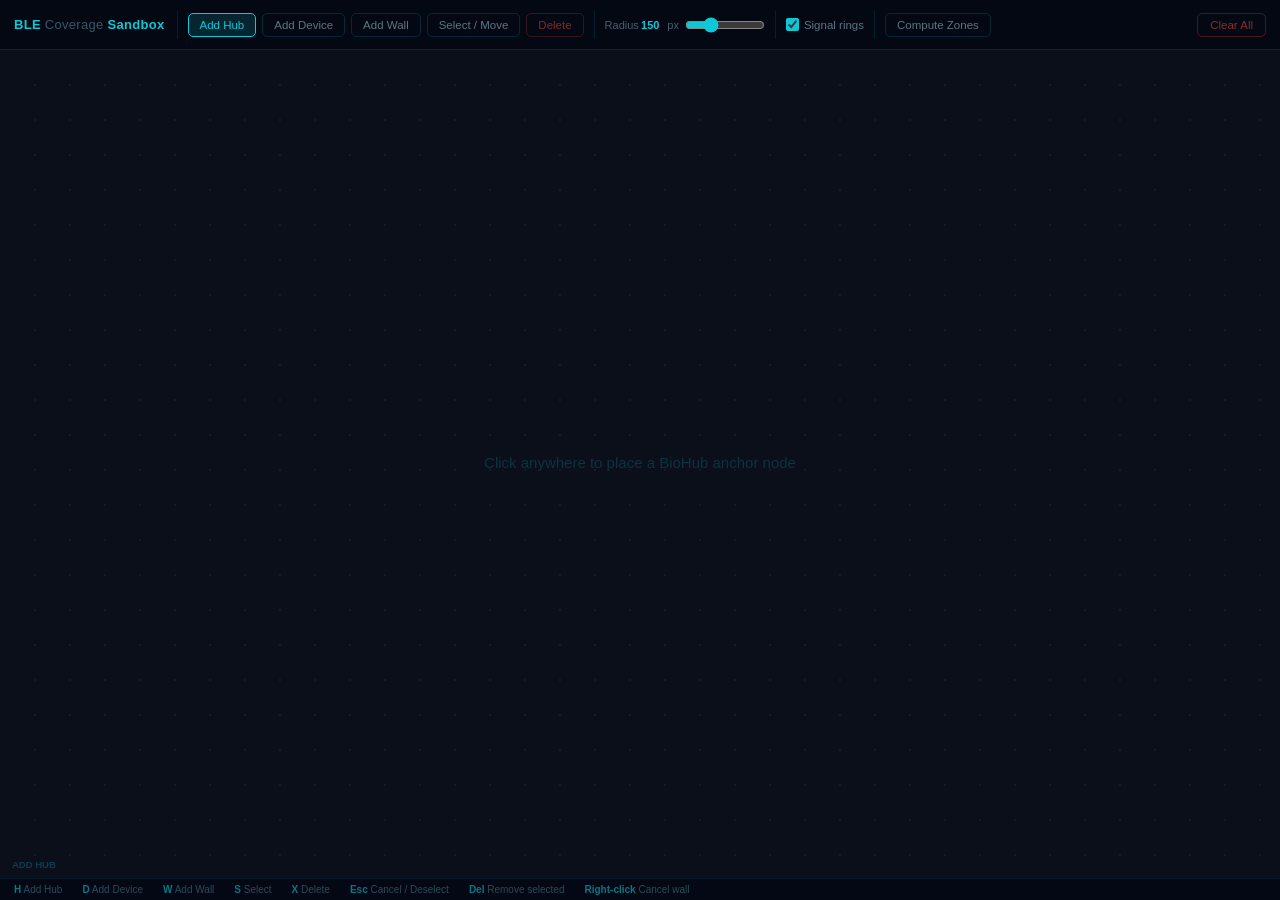
<file: docs/index.html>
<!DOCTYPE html>
<html lang="en">
<head>
<meta charset="UTF-8"/>
<meta name="viewport" content="width=device-width, initial-scale=1.0"/>
<title>BLE Coverage Sandbox</title>
<link rel="stylesheet" href="styles.css"/>
</head>
<body>

<!-- ── Toolbar ──────────────────────────────────────────────────── -->
<div id="toolbar">
  <span class="brand">BLE&nbsp;<em>Coverage</em>&nbsp;Sandbox</span>
  <div class="vsep"></div>

  <button class="mbtn on"     data-mode="add-hub"    title="Shortcut: H">Add Hub</button>
  <button class="mbtn"        data-mode="add-device" title="Shortcut: D">Add Device</button>
  <button class="mbtn"        data-mode="add-wall"   title="Shortcut: W">Add Wall</button>
  <button class="mbtn"        data-mode="select"     title="Shortcut: S">Select / Move</button>
  <button class="mbtn danger" data-mode="delete"     title="Shortcut: X">Delete</button>

  <div class="vsep"></div>
  <span class="clbl">Radius&thinsp;<span id="rval">150</span>&thinsp;px</span>
  <input type="range" id="rslider" min="40" max="420" value="150" step="5"/>

  <div class="vsep"></div>
  <div class="ckwrap">
    <input type="checkbox" id="ringck" checked/>
    <label for="ringck">Signal rings</label>
  </div>

  <div class="vsep"></div>
  <button class="mbtn" id="computeZonesbtn">Compute Zones</button>
  <button class="mbtn" id="clearZonesbtn" style="display:none">Clear Zones</button>

  <button id="clearbtn">Clear All</button>
</div>

<!-- ── Canvas ───────────────────────────────────────────────────── -->
<canvas id="canvas"></canvas>

<!-- ── Tooltip ──────────────────────────────────────────────────── -->
<div id="tooltip">
  <div class="tt-name" id="tt-name"></div>
  <div class="tt-xy"   id="tt-xy"></div>
  <div class="tt-sep"></div>
  <div class="tt-hint">Drag to move &middot; Del to remove</div>
</div>

<!-- ── Key hints ────────────────────────────────────────────────── -->
<div id="keyhints">
  <span class="kh"><b>H</b> Add Hub</span>
  <span class="kh"><b>D</b> Add Device</span>
  <span class="kh"><b>W</b> Add Wall</span>
  <span class="kh"><b>S</b> Select</span>
  <span class="kh"><b>X</b> Delete</span>
  <span class="kh"><b>Esc</b> Cancel / Deselect</span>
  <span class="kh"><b>Del</b> Remove selected</span>
  <span class="kh"><b>Right-click</b> Cancel wall</span>
</div>

<script src="js/state.js"></script>
<script src="js/rssi.js"></script>
<script src="js/zones.js"></script>
<script src="js/canvas.js"></script>
<script src="js/tools.js"></script>
<script src="js/ui.js"></script>
</body>
</html>
</file>
<file: docs/styles.css>
/* ── Reset & base ──────────────────────────────────────────────── */
*, *::before, *::after { box-sizing: border-box; margin: 0; padding: 0; }
html, body { width: 100%; height: 100%; overflow: hidden; background: #0a0f1a;
             font-family: 'Inter', -apple-system, BlinkMacSystemFont, sans-serif; }
button { font-family: inherit; }

/* ── Toolbar ───────────────────────────────────────────────────── */
#toolbar {
  position: fixed; top: 0; left: 0; right: 0; height: 50px;
  background: rgba(4, 9, 20, 0.97);
  border-bottom: 1px solid rgba(14, 200, 216, 0.16);
  display: flex; align-items: center; gap: 6px; padding: 0 14px;
  z-index: 100; backdrop-filter: blur(12px); -webkit-backdrop-filter: blur(12px);
  user-select: none;
}

.brand {
  font-size: 13px; font-weight: 600; color: #0ec8d8;
  letter-spacing: .3px; flex-shrink: 0; margin-right: 2px; white-space: nowrap;
}
.brand em { color: rgba(130, 195, 215, 0.42); font-style: normal; font-weight: 400; }

.vsep { width: 1px; height: 28px; background: rgba(14, 200, 216, 0.13); flex-shrink: 0; margin: 0 4px; }

/* Mode buttons */
.mbtn {
  padding: 5px 11px; border-radius: 5px; font-size: 11.5px; font-weight: 500;
  border: 1px solid rgba(14, 200, 216, 0.17); background: transparent;
  color: rgba(165, 205, 220, 0.55); cursor: pointer; transition: background .12s, color .12s, border-color .12s;
  white-space: nowrap; flex-shrink: 0; outline: none;
}
.mbtn:hover  { background: rgba(14,200,216,.09); color: #0ec8d8; border-color: rgba(14,200,216,.45); }
.mbtn.on     { background: rgba(14,200,216,.15); color: #0ec8d8; border-color: #0ec8d8; }
.mbtn.danger { border-color: rgba(239,68,68,.22); color: rgba(239,68,68,.55); }
.mbtn.danger:hover { background: rgba(239,68,68,.09); color: #ef4444; border-color: rgba(239,68,68,.65); }
.mbtn.danger.on    { background: rgba(239,68,68,.15); color: #ef4444; border-color: #ef4444; }

/* Controls */
.clbl { font-size: 11px; color: rgba(145, 190, 212, 0.48); white-space: nowrap; flex-shrink: 0; }
#rval { color: #0ec8d8; font-weight: 600; font-variant-numeric: tabular-nums; min-width: 24px; display: inline-block; }
#rslider { width: 80px; accent-color: #0ec8d8; cursor: pointer; flex-shrink: 0; }

.ckwrap { display: flex; align-items: center; gap: 5px; flex-shrink: 0; cursor: pointer; }
.ckwrap input  { accent-color: #0ec8d8; width: 13px; height: 13px; cursor: pointer; }
.ckwrap label  { font-size: 11.5px; color: rgba(160, 205, 220, 0.55); cursor: pointer; white-space: nowrap; }

#clearbtn {
  padding: 5px 12px; border-radius: 5px; font-size: 11.5px; font-weight: 500;
  border: 1px solid rgba(239,68,68,.28); background: transparent;
  color: rgba(239,68,68,.58); cursor: pointer; transition: background .12s, color .12s, border-color .12s;
  white-space: nowrap; flex-shrink: 0; margin-left: auto; outline: none;
}
#clearbtn:hover { background: rgba(239,68,68,.11); color: #ef4444; border-color: #ef4444; }

/* ── Canvas ─────────────────────────────────────────────────────── */
#canvas { position: fixed; top: 50px; left: 0; display: block; }

/* ── Tooltip ────────────────────────────────────────────────────── */
#tooltip {
  position: fixed; display: none; pointer-events: none; z-index: 200;
  background: rgba(3, 8, 20, 0.97); border: 1px solid rgba(14,200,216,.45);
  border-radius: 7px; padding: 9px 13px; min-width: 140px;
  backdrop-filter: blur(12px); -webkit-backdrop-filter: blur(12px);
  box-shadow: 0 4px 24px rgba(0,0,0,.5);
}
.tt-name { font-size: 12px; font-weight: 600; color: #0ec8d8; margin-bottom: 5px; }
.tt-xy   { font-size: 11px; color: rgba(145,195,215,.65); font-family: 'Courier New', monospace; line-height: 1.7; }
.tt-sep  { height: 1px; background: rgba(14,200,216,.12); margin: 6px 0; }
.tt-hint { font-size: 10px; color: rgba(110,165,185,.4); }

/* ── Key hint strip (bottom) ────────────────────────────────────── */
#keyhints {
  position: fixed; bottom: 0; left: 0; right: 0; height: 22px;
  background: rgba(3, 8, 20, 0.88); border-top: 1px solid rgba(14,200,216,.10);
  display: flex; align-items: center; padding: 0 14px; gap: 20px;
  pointer-events: none; z-index: 50;
}
.kh { font-size: 10px; color: rgba(110,165,185,.42); white-space: nowrap; }
.kh b { color: rgba(14,200,216,.58); font-weight: 600; }
</file>
